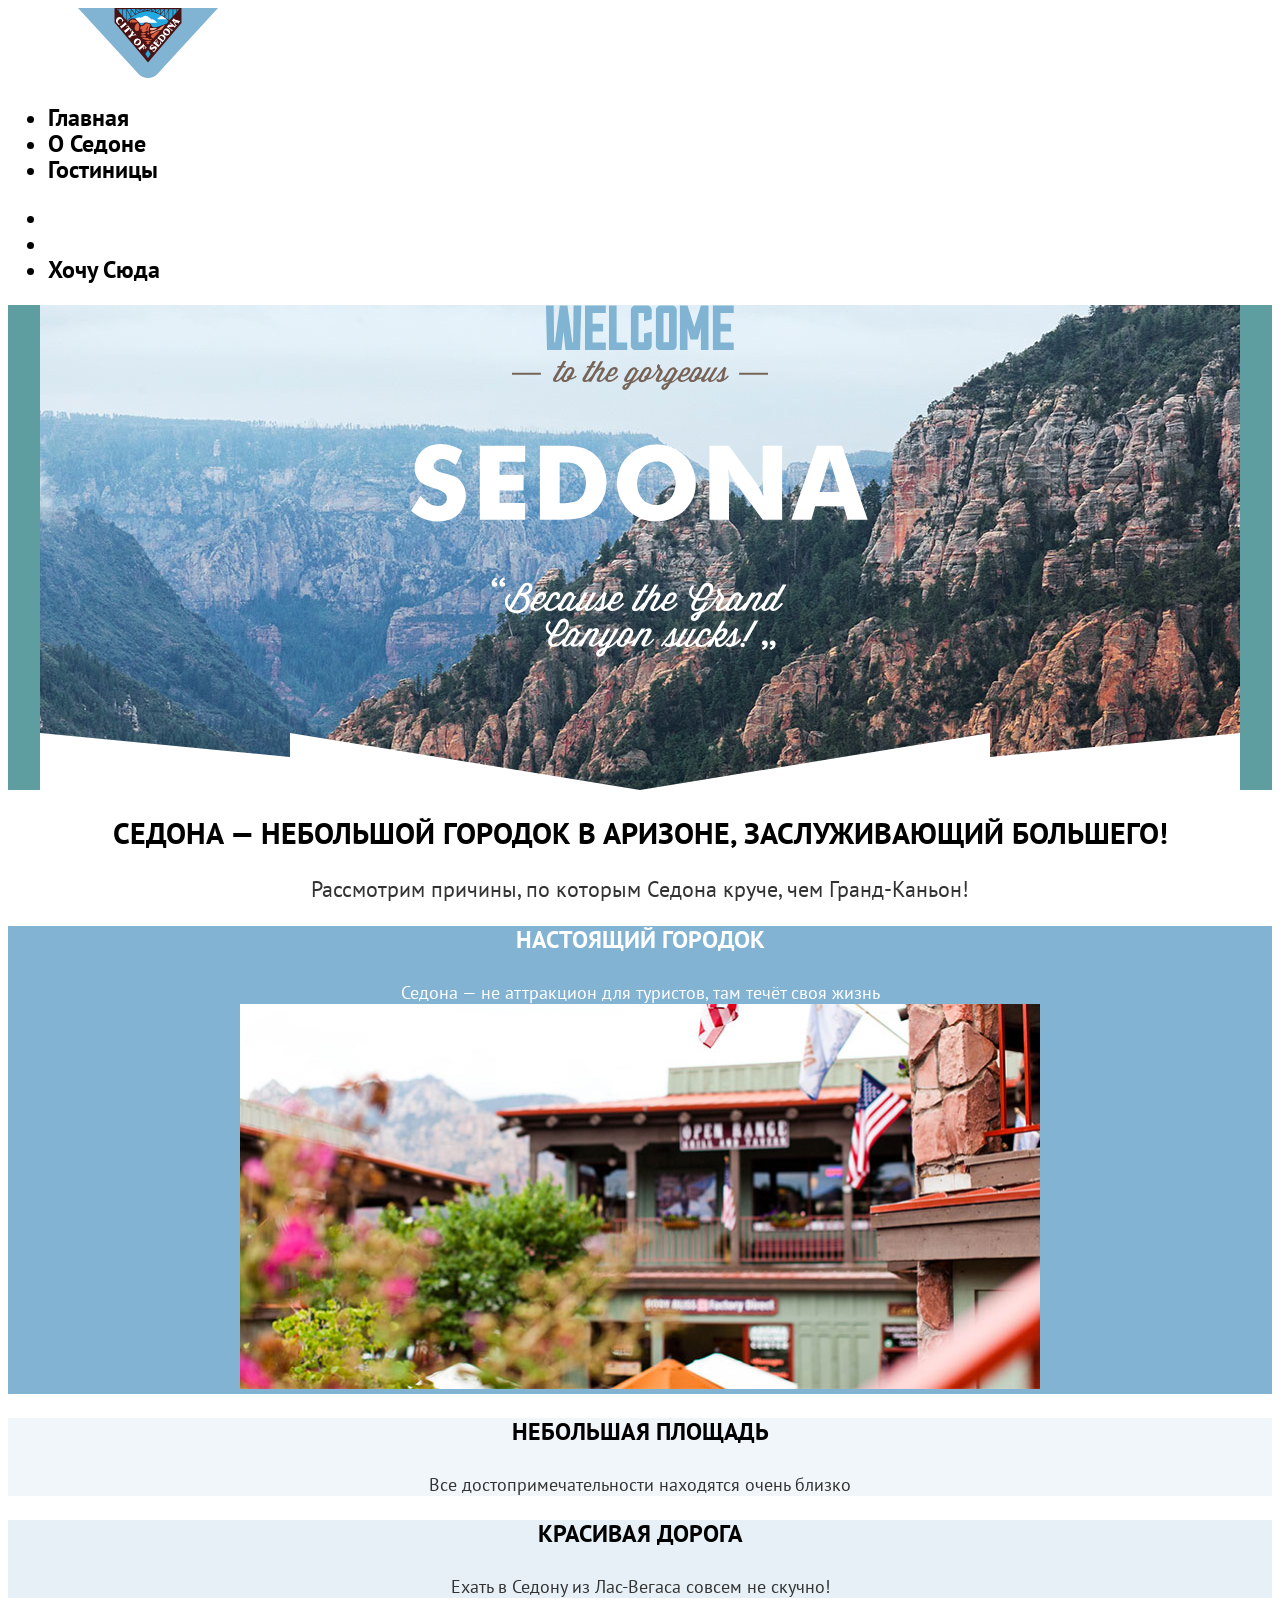
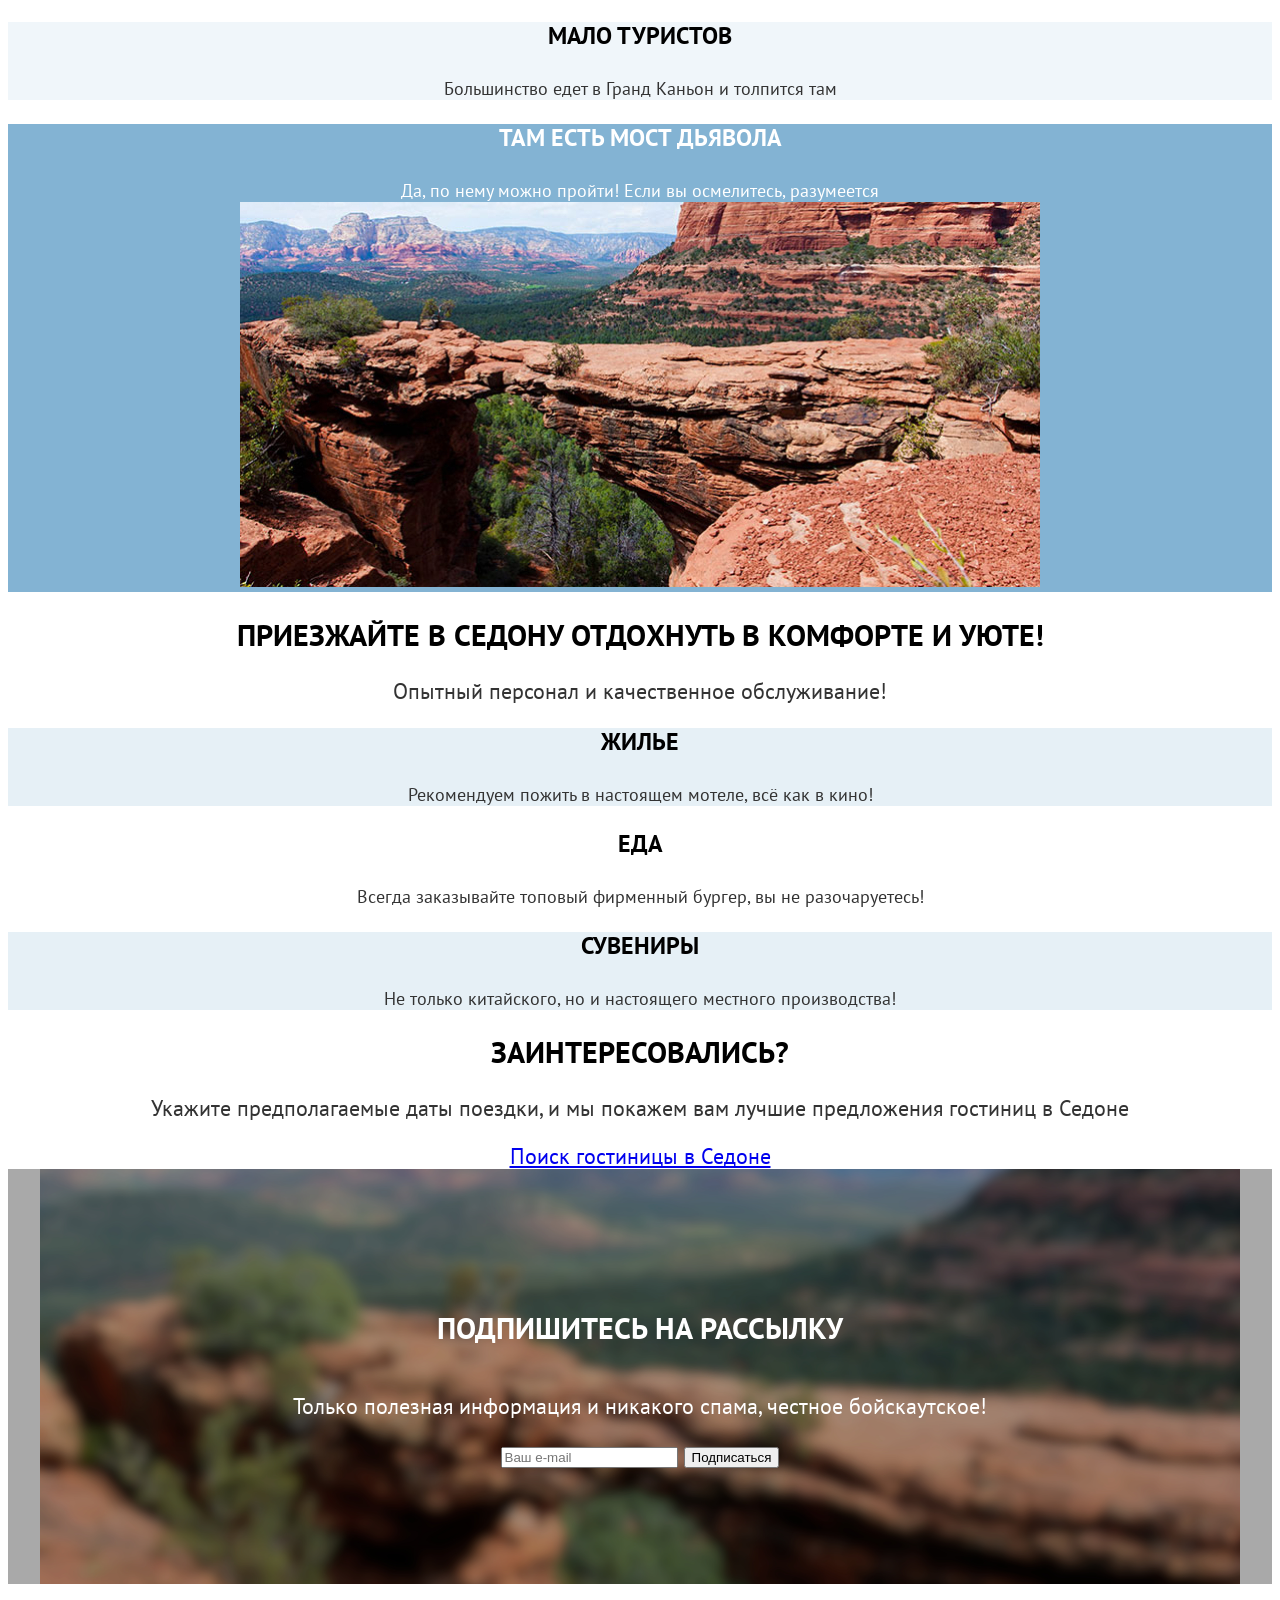
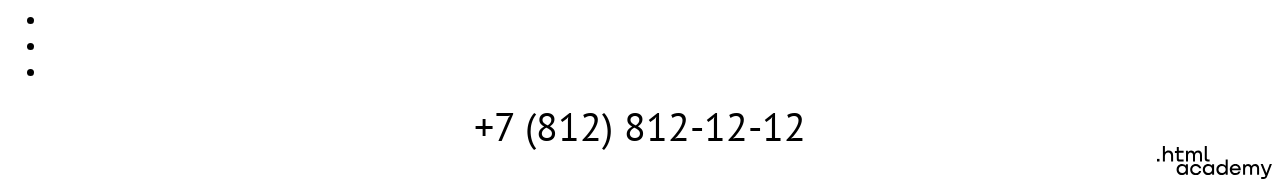
<file: index.html>
<!DOCTYPE html>
<html lang="ru">
  <head>
    <meta charset="utf-8">
    <title>HTML Academy: Седона</title>
    <link rel="stylesheet" href="styles/styles.css">
  </head>
  <body>
    <header class="page-header" data-test="header">
      <a href="" class="logo-link">
          <img src="images/svg/logo-main.svg" width="140" height="70" alt="Логотип города Седона">
      </a>

      <nav class="navigation">
        <ul class="navigation-list">
          <li class="navigation-item">
            <a class="navigation-link" href="#">Главная</a>
          </li>
          <li class="navigation-item">
            <a class="navigation-link" href="#">О Седоне</a>
          </li>
          <li class="navigation-item">
            <a class="navigation-link" href="catalog.html">Гостиницы</a>
          </li>
        </ul>

        <ul class="navigation-user">
          <li class="navigation-item">
            <a class="navigation-link-search" href="https://echo.htmlacademy.ru">
              <span class="visually-hidden">Поиск</span>
            </a>
          </li>
          <li class="navigation-item">
            <a class="navigation-link-favorites" href="https://echo.htmlacademy.ru">
              <span class="visually-hidden">Избранное</span>
            </a>
          </li>
          <li class="navigation-item">
            <a class="navigation-link" href="catalog.html">Хочу сюда</a>
          </li>
        </ul>
      </nav>
    </header>

    <main class="main-index" data-test="main">
      <div class="hero">
        <h1 class="visually-hidden">О Седоне</h1>
        <img src="images/svg/welcome.svg" width="458" height="352" alt="Welcome to the gorgeouse Sedona Because the Grand Canyon sucks!" class="welcome">
      </div>

      <section class="description">
        <h2 class="description-title">Седона — небольшой городок в Аризоне, заслуживающий большего!</h2>
          <p class="description-text">Рассмотрим причины, по которым Седона круче, чем Гранд-Каньон!</p>
          <ul class="description-list">
            <li class="description-item-1">
              <h3 class="text-white">Настоящий городок</h3>
              <span class="text-white">Седона — не аттракцион для туристов, там течёт своя жизнь</span>
              <img src="images/decoration-jpg/sedona-1.jpg" width="800" height="385" alt="Улица Седоны со зданием и цветами на фоне гор">
            </li>

            <li class="description-item-2">
              <h3>Небольшая площадь</h3>
              <span>Все достопримечательности находятся очень близко</span>
            </li>

            <li class="description-item-3">
              <h3>Красивая дорога</h3>
              <span>Ехать в Седону из Лас-Вегаса совсем не скучно!</span>
            </li>

            <li class="description-item-2">
              <h3>Мало туристов</h3>
              <span>Большинство едет в Гранд Каньон и толпится там</span>
            </li>

            <li class="description-item-1">
              <h3 class="text-white">Там есть мост дьявола</h3>
              <span class="text-white">Да, по нему можно пройти! Если вы осмелитесь, разумеется</span>
              <img src="images/decoration-jpg/sedona-2.jpg" width="800" height="385" alt="Мост Дьявола на фоне гор, расположен в скалистой местности">
            </li>
          </ul>
        </section>

        <section class="services" data-test="advantages">
          <h2 class="services-title">Приезжайте в Седону отдохнуть в комфорте и уюте!</h2>
            <p>Опытный персонал и качественное обслуживание!</p>
          <ul class="services-list">
            <li class="services-item">
                <h3>Жилье</h3>
                <span>Рекомендуем пожить в настоящем мотеле, всё как в кино!</span>
            </li>

            <li class="services-item-1">
                <h3>Еда</h3>
                <span>Всегда заказывайте топовый фирменный бургер, вы не разочаруетесь!</span>
            </li>

            <li class="services-item">
              <h3>Сувениры</h3>
              <span>Не только китайского, но и настоящего местного производства!</span>
            </li>
          </ul>
        </section>

        <section class="plans" data-test="search">
          <h2 class="plans-search">Заинтересовались?</h2>
            <p>Укажите предполагаемые даты поездки, и мы покажем вам лучшие предложения гостиниц в Седоне</p>
            <a class="plans-button" href="catalog.html">Поиск гостиницы в Седоне</a>
        </section>

        <section class="subscribe" data-test="subscribe">
          <h2 class="text-white">Подпишитесь на рассылку</h2>
            <p>Только полезная информация и никакого спама, честное бойскаутское!</p>

          <form class="subscribe-form" action="https://echo.htmlacademy.ru/" method="post">
            <label>
              <input type="email" name="email" placeholder="Ваш e-mail" required>
            </label>
              <button type="submit">Подписаться</button>
          </form>
        </section>
    </main>

    <footer class="page-footer" data-test="footer">
        <ul class= "social-media">
          <li class= "Вконтакте">
            <a href="https://vk.com/htmlacademy">
              <span class="visually-hidden">Вконтакте</span>
            </a>
          </li>
          <li class="Телеграм">
            <a href="https://t.me/htmlacademy">
              <span class="visually-hidden">Телеграм</span>
            </a>
          </li>
          <li class="Youtube">
            <a href="https://www.youtube.com/user/htmlacademyru">
              <span class="visually-hidden">Youtube</span>
            </a>
          </li>
        </ul>

        <div class="contacts">
          <a class="phone" href="tel:+78128121212">+7 (812) 812-12-12</a>
        </div>

        <div class="logo-dev">
          <a href="https://htmlacademy.ru/intensive/htmlcss">
            <span class="visually-hidden">Логотип разработчика</span>
          </a>
        </div>
    </footer>
  </body>
</html>
</file>
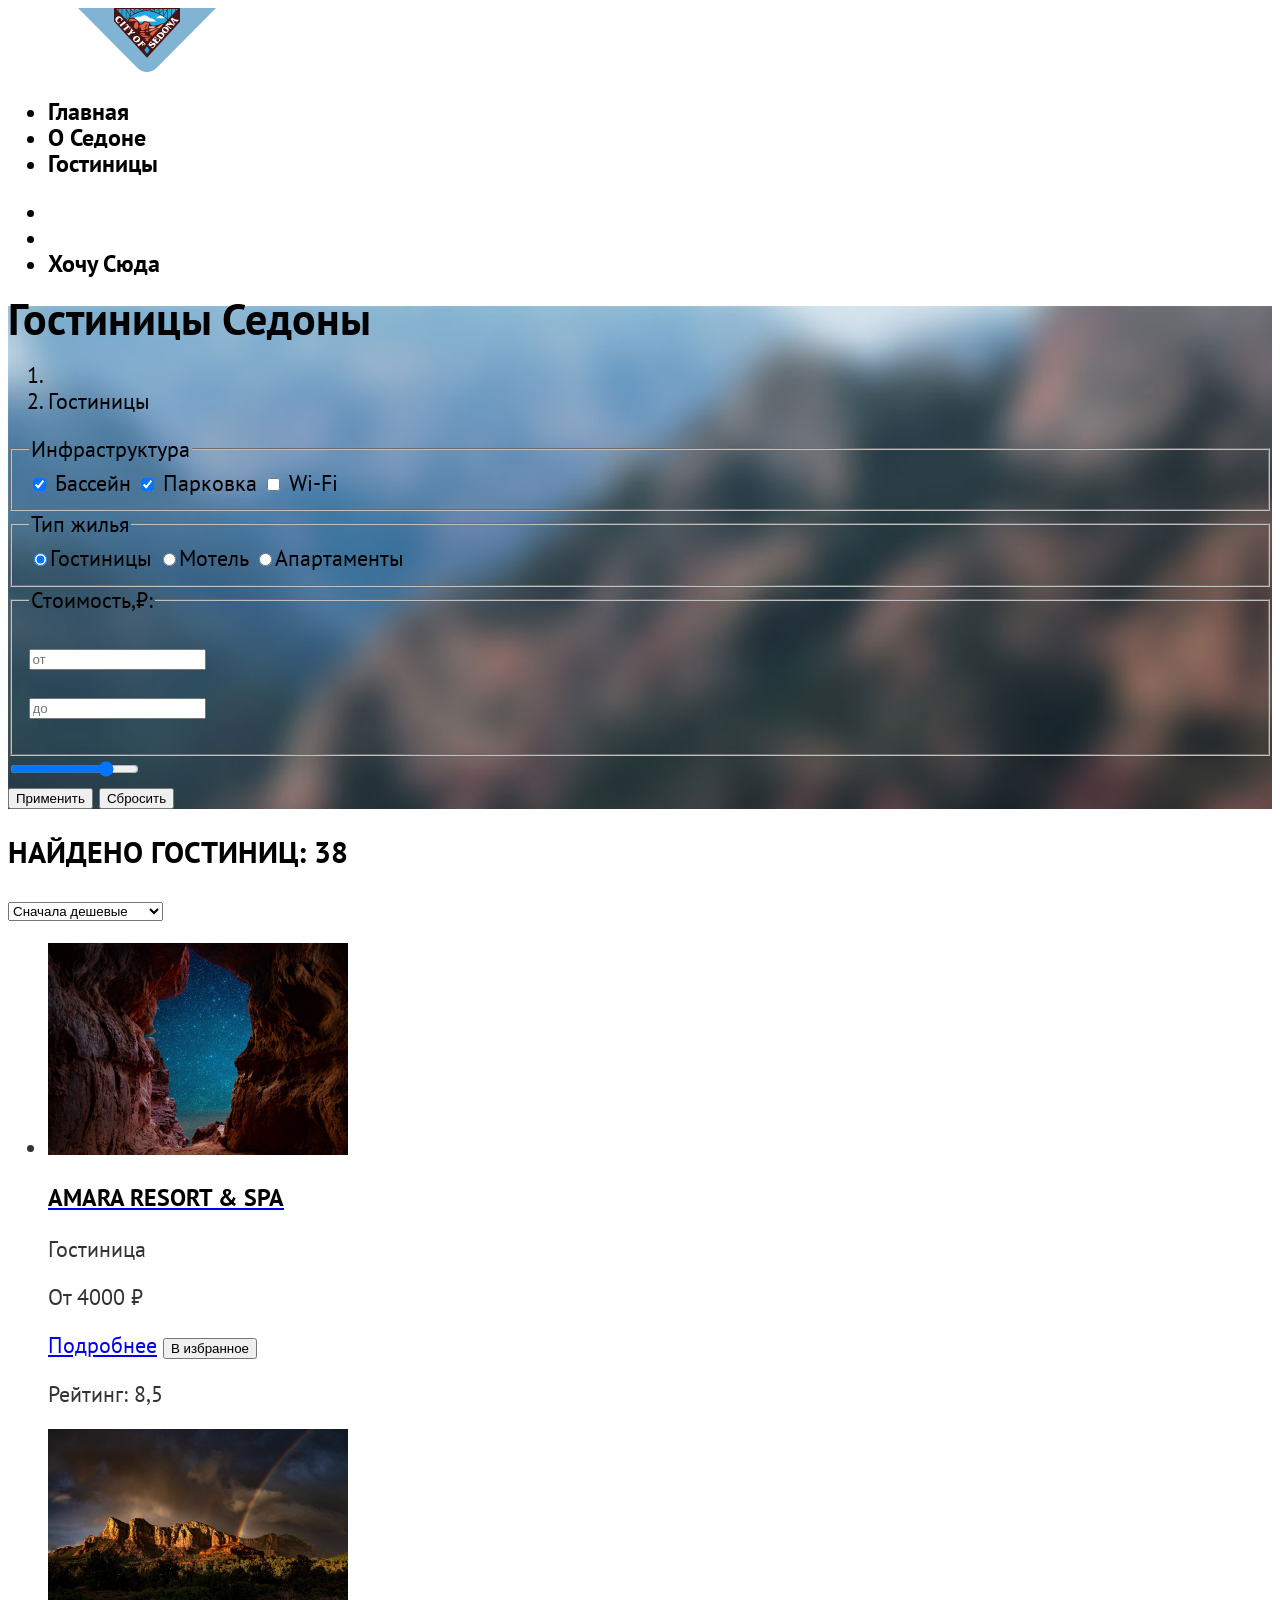
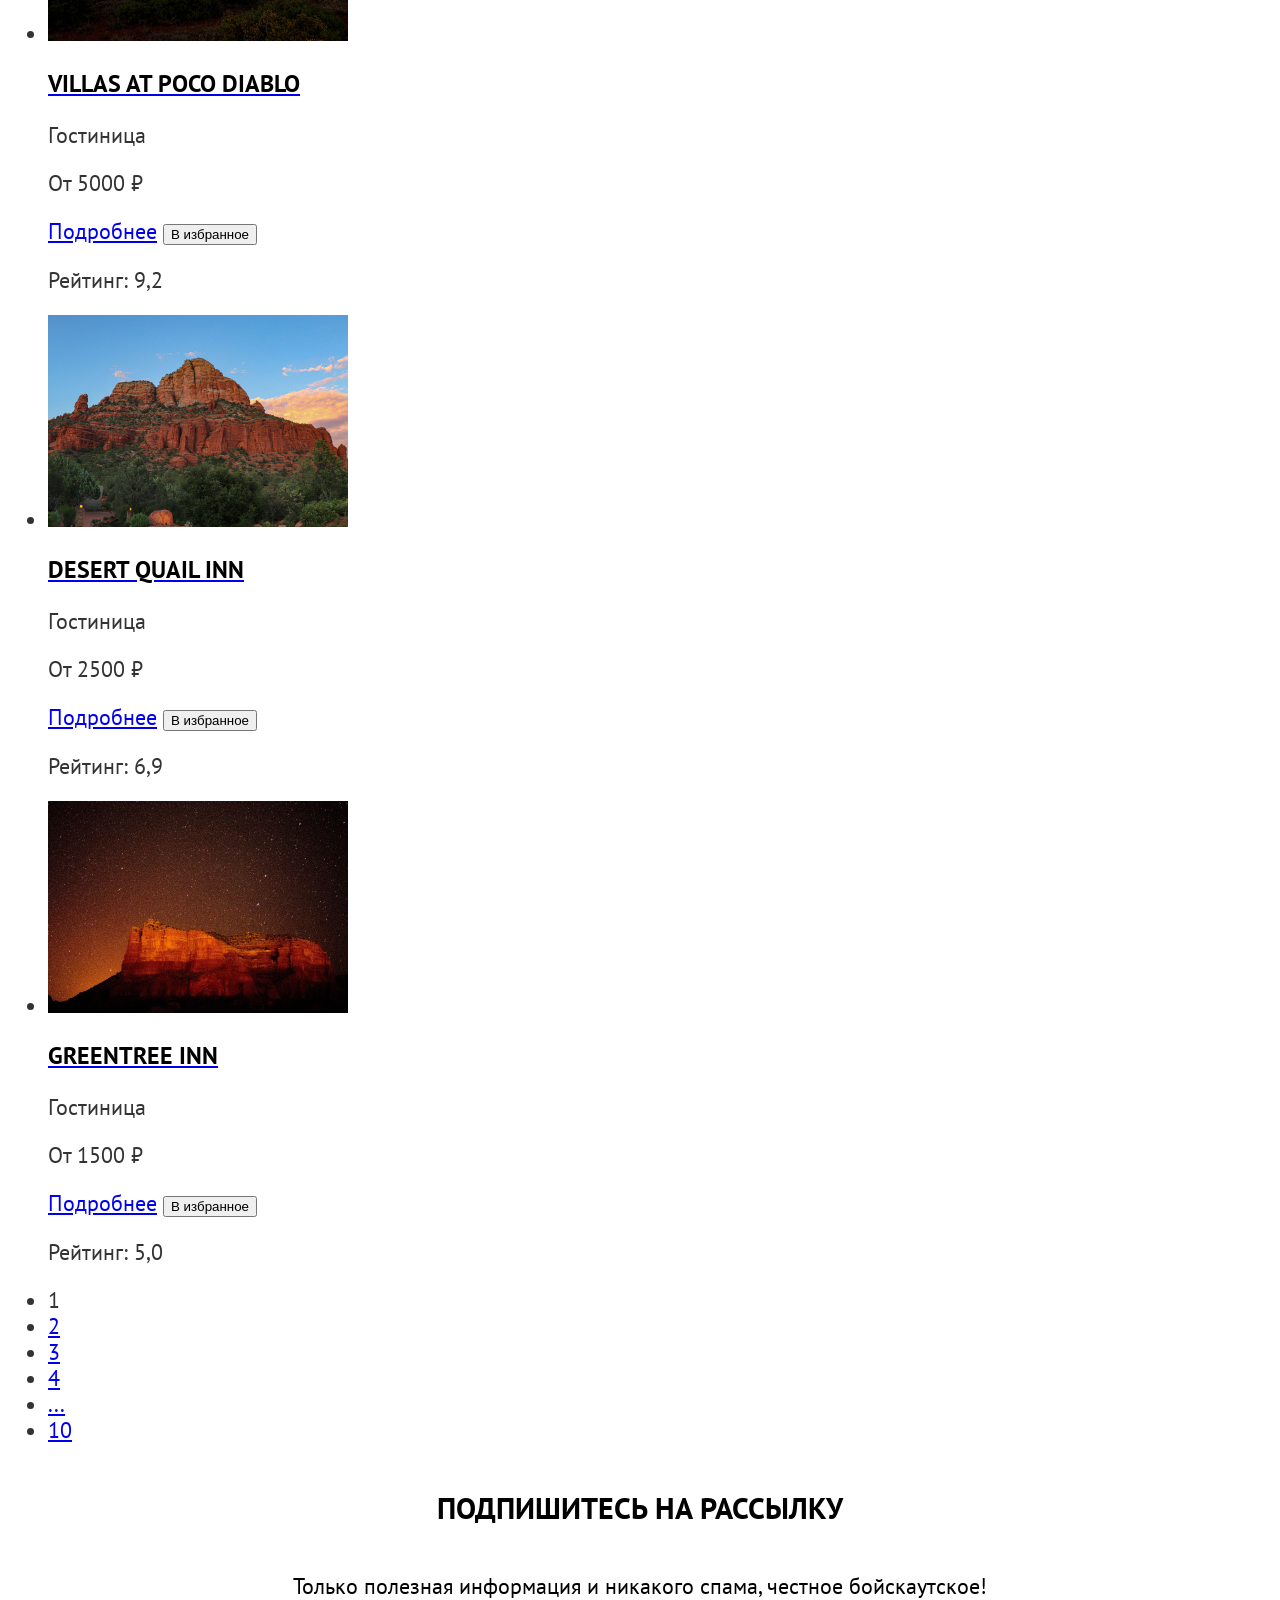
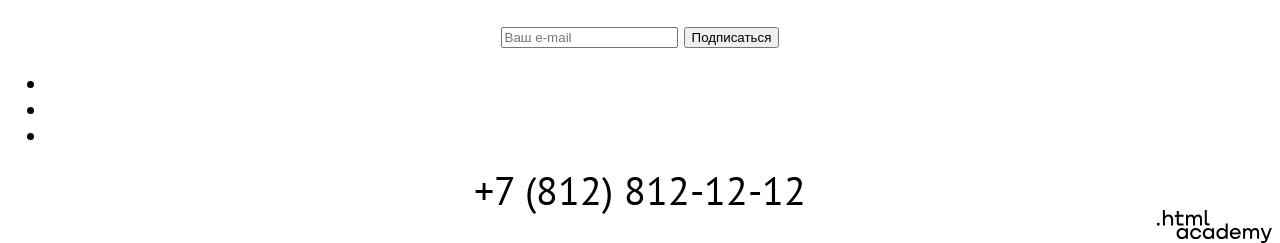
<file: catalog.html>
<!DOCTYPE html>
<html lang="ru">
  <head>
    <meta charset="utf-8">
    <title>HTML Academy: Седона</title>
    <link rel="stylesheet" href="styles/styles.css">
  </head>
  <body>
    <header class="page-header" data-test="header">
      <a href="index.html" class="logo-link">
        <img src="images/svg/logo-main.svg" width="138" height="64" alt="Логотип города Седона">
      </a>

      <nav class="navigation">
        <ul class="navigation-list">
          <li class="navigation-item">
            <a class="navigation-link" href="index.html">Главная</a>
          </li>
          <li class="navigation-item">
            <a class="navigation-link" href="#">О Седоне</a>
          </li>
          <li class="navigation-item">
            <a class="navigation-link" href="#">Гостиницы</a>
          </li>
        </ul>

        <ul class="navigation-user">
          <li class="navigation-user-item">
            <a class="navigation-link" href="https://echo.htmlacademy.ru">
              <span class="visually-hidden">Поиск</span>
            </a>
          </li>
          <li class="navigation-user-item">
            <a class="navigation-link" href="https://echo.htmlacademy.ru">
              <span class="visually-hidden">Избранное</span>
            </a>
          </li>
          <li class="navigation-user-item">
            <a class="navigation-link" href="catalog.html">Хочу сюда</a>
          </li>
        </ul>
      </nav>
    </header>

    <main data-test="main">
      <div class="hero-text-catalog" data-test="hero">
        <h1 class="hero-title">Гостиницы Седоны</h1>
        <nav class="breadcrumb">
          <ol>
            <li>
              <a href="index.html">
                <span class="visually-hidden">На главную</span>
              </a>
            </li>
            <li>
              <a aria-current="page">Гостиницы</a>
            </li>
          </ol>
        </nav>

        <form class="hotel-filter" data-test="filter">
          <h2 class="visually-hidden">Подбор гостиницы</h2>

          <fieldset class="infra">
            <legend class="infra-title">Инфраструктура</legend>
            <label><input type="checkbox" name="infra" value="pool" checked> Бассейн</label>
            <label><input type="checkbox" name="infra" value="parking" checked> Парковка</label>
            <label><input type="checkbox" name="infra" value="wifi"> Wi-Fi</label>
          </fieldset>

          <fieldset class="type-house">
            <legend class="type-house-title">Тип жилья</legend>
            <label><input type="radio" id="type-house-1" name="housing" value="type-house-1" checked>Гостиницы</label>
            <label><input type="radio" id="type-house-2" name="housing" value="type-house-2">Мотель</label>
            <label><input type="radio" id="type-house-3" name="housing" value="type-house-3">Апартаменты</label>
          </fieldset>

          <fieldset class="price-form">
            <legend class="price-form-title">Стоимость,₽:</legend>
              <p class="price-form-min">
                <label><input class="number" id="price-min" name="price-min" placeholder="от"></label>
              </p>
              <p class="price-form-max">
                <label><input class="number" id="price-max" name="price-max" placeholder="до"></label>
              </p>
          </fieldset>

          <input type="range" min="0" max="9000" step="1" value="7000">

          <div class="price-range-button">
            <button type="submit" >Применить</button>
            <button type="button" >Сбросить</button>
          </div>
        </form>
      </div>

      <h2 class="result">Найдено гостиниц: 38</h2>
      <select class ="sorting">
        <option value="cheap">Сначала дешевые</option>
        <option value="popular">Сначала популярные</option>
        <option value="expensive">Сначала дорогие</option>
      </select>


      <div class="view-catalog-button">
        <a href="catalog.html?view=tile" class="view-button view-button-tile view-button-current">
          <span class="visually-hidden">Показать плитками</span>
        </a>
        <a href="catalog.html?view=card" class="view-button view-button-card">
          <span class="visually-hidden">Показать во весь экран</span>
        </a>
        <a href="catalog.html?view=list" class="view-button view-button-list">
          <span class="visually-hidden">Показать списком</span>
        </a>
      </div>

      <ul class="product-list" data-test="catalog">
        <li class="product-card">
          <a href="#" class="product-link" tabindex="-1">
            <img src="images/catalog/hotel-1.jpg" width="300" height="212" alt="Фото Amara Resort and Spa">
          </a>
          <a href="#" class="product-link">
            <h3>Amara Resort & Spa</h3>
          </a>

          <p class="product-type">Гостиница</p>
          <p class="product-price">От 4000 ₽</p>

          <a href="#" class="button-details">Подробнее</a>
          <button type="button" class="button-fav">В избранное</button>

          <p class="rating-stars stars-4">
            <span class="visually-hidden">Рейтинг: 4 звезды</span>
          </p>
          <p class="rating-value">Рейтинг: 8,5</p>
        </li>

        <li class="product-card">
          <a href="#" class="product-link" tabindex="-1">
            <img src="images/catalog/hotel-2.jpg" width="300" height="212" alt="Фото Villas at Poco Diablo"></a>
          <a href="#" class="product-link">
            <h3 class="product-title">Villas at Poco Diablo</h3></a>

          <p class="product-type">Гостиница</p>
          <p class="product-price">От 5000 ₽</p>

          <a href="#" class="button-details">Подробнее</a>
          <button type="button" class="button-fav">В избранное</button>

          <p class="rating-stars stars-4">
            <span class="visually-hidden">Рейтинг: 4 звезды</span>
          </p>
          <p class="rating-value">Рейтинг: 9,2</p>
        </li>

        <li class="product-card">
          <a href="#" class="product-link" tabindex="-1">
            <img src="images/catalog/hotel-3.jpg" width="300" height="212" alt="Фото Desert Quail Inn"></a>
          <a href="#" class="product-link">
            <h3 class="product-title">Desert Quail Inn</h3></a>

          <p class="product-type">Гостиница</p>
          <p class="product-price">От 2500 ₽</p>

          <a href="#" class="button-details">Подробнее</a>
          <button type="button" class="button-fav">В избранное</button>

          <p class="rating-stars stars-3">
            <span class="visually-hidden">Рейтинг: 3 звезды</span>
          </p>
          <p class="rating-value">Рейтинг: 6,9</p>
        </li>

        <li class="product-card">
          <a href="#" class="product-link" tabindex="-1">
            <img src="images/catalog/hotel-4.jpg" width="300" height="212" alt="Фото GreenTree Inn"></a>
          <a href="#" class="product-link">
            <h3 class="product-title">GreenTree Inn</h3></a>

          <p class="product-type">Гостиница</p>
          <p class="product-price">От 1500 ₽</p>

          <a href="#" class="button-details">Подробнее</a>
          <button type="button" class="button-fav">В избранное</button>

          <p class="rating-stars stars-2">
            <span class="visually-hidden">Рейтинг: 2 звезды</span>
          </p>
          <p class="rating-value">Рейтинг: 5,0</p>
        </li>
      </ul>

      <ul class="pagination">
        <li class="pagination-item">
          <a class="pagination-link pagination-current">1</a>
        </li>
        <li class="pagination-item">
          <a class="pagination-link" href="#">2</a>
        </li>
        <li class="pagination-item">
          <a class="pagination-link" href="#">3</a>
        </li>
        <li class="pagination-item">
          <a class="pagination-link" href="#">4</a>
        </li>
        <li class="pagination-item">
          <a class="pagination-link" href="#">...</a>
        </li>
        <li class="pagination-item">
          <a class="pagination-link" href="#">10</a>
        </li>
      </ul>

      <section class="subscribe-catalog" data-test="subscribe">
        <h2>Подпишитесь на рассылку</h2>
          <p>Только полезная информация и никакого спама, честное бойскаутское!</p>

        <form class="subscribe-form" action="https://echo.htmlacademy.ru/" method="post">
          <input type="email" name="email" placeholder="Ваш e-mail" required>
          <button type="submit">Подписаться</button>
        </form>
      </section>
    </main>

    <footer class="page-footer" data-test="footer">
      <ul class= "social-media">
        <li class= "Вконтакте">
          <a href="https://vk.com/htmlacademy">
            <span class="visually-hidden">Вконтакте</span>
          </a>
        </li>
        <li class="Телеграм">
          <a href="https://t.me/htmlacademy">
            <span class="visually-hidden">Телеграм</span>
          </a>
        </li>
        <li class="Youtube">
          <a href="https://www.youtube.com/user/htmlacademyru">
            <span class="visually-hidden">Youtube</span>
          </a>
        </li>
      </ul>

      <div class="contacts">
        <a class="phone" href="tel:+78128121212">+7 (812) 812-12-12</a>
      </div>

      <div class="logo-dev">
        <a href="https://htmlacademy.ru/intensive/htmlcss">
          <span class="visually-hidden">Логотип разработчика</span>
        </a>
      </div>
    </footer>
  </body>
</html>
</file>
<file: styles/styles.css>
@font-face {
  font-family: "PT Sans";
  font-style: normal;
  font-weight: 400;
  src: url("../fonts/ptsans-400.woff2") format("woff2");
  font-display: swap;
}

@font-face {
  font-family: "PT Sans";
  font-style: normal;
  font-weight: 700;
  src: url("../fonts/ptsans-700.woff2") format("woff2");
  font-display: swap;
}

@font-face {
  font-family: "PT Sans";
  font-style: italic;
  font-weight: 400;
  src: url("../fonts/ptsans-400.woff2") format("woff2");
  font-display: swap;
}

@font-face {
  font-family: "PT Sans";
  font-style: italic;
  font-weight: 700;
  src: url("../fonts/ptsans-700.woff2") format("woff2");
  font-display: swap;
}

body {
  font-family: "PT Sans", sans-serif;
  font-size: 22px;
  line-height: 26px;
  color: #333333;
  background-color:#ffffff;
}

.page-header {
  color:#000000;
  background:#ffffff;
}

.logo-link {
  background-position: left;
  margin-left: 70px;
  margin-right: 28px;
}

.navigation-link {
  font-family: "PT Sans", sans-serif;
  font-size: 24px;
  line-height: 24px;
  font-weight: 700;
  text-align: center;
  color:#000000;
  background-color: #ffffff;
  text-decoration: none;
  text-transform: capitalize;
}

.welcome {
  display: block;
  margin-left: auto;
  margin-right: auto;
}

.hero {
  background-color:cadetblue;
  background-image: url("../images/svg/decoration.svg"), url("../images/decoration-jpg/background-main.jpg");
  background-size: 1200px auto, 1200px auto;
  background-repeat: no-repeat;
  background-position: bottom center, center;
  min-height: 485px;
  width: 100%;
}

h2 {
  font-weight: 700;
  font-size: 30px;
  line-height: 36px;
  text-align: center;
  text-transform: uppercase;
  color:#000000;
}

p {
  font-weight: 400;
  font-size: 22px;
  line-height: 26px;
}

.description-list {
  padding: 0;
  margin: 0;
  list-style: none;
  text-align: center;
}

.description-item-1 {
 background-color: #83B3D3;
}

.description-item-2 {
  background-color: rgba(131, 179, 211, 0.12);
}

.description-item-3 {
  background-color: rgba(131, 179, 211, 0.2);
}

.description-item img {
  display: block;
  width: 100%;
  height: auto;
  margin: 0 auto;
}

h3 {
  font-family: PT Sans;
  font-weight: 700;
  font-size: 24px;
  line-height: 28px;
  text-transform: uppercase;
  color:#000000;
}

span {
  color:#333333;
  font-weight: 400;
  font-size: 18px;
  line-height: 21px;
  text-align: center;
}

.services-list {
  padding: 0;
  margin: 0;
  list-style: none;
  text-align: center;
}

.services-item {
  background-color: rgba(131, 179, 211, 0.2);
}

.plans {
  text-align: center;
}

.result {
  font-weight: 700;
  font-size: 30px;
  line-height: 36px;
  text-align: left;
  text-transform: uppercase;
}

.description-text {
  font-style: regular;
  font-size: 22px;
  line-height: 26px;
  text-align: center;
}

.services {
  text-align: center;
}

.services-item {
  text-align: center;
}

.subscribe {
  display: flex;
  flex-direction: column;
  justify-content: center;
  text-align: center;
  color:#ffffff;
  background-color:darkgrey;
  background-image: url("../images/decoration-jpg/subscribe.jpg");
  background-size: 1200px auto;
  background-repeat: no-repeat;
  background-position: center;
  width: 100%;
  min-height: 414.86px;
}

.subscribe-text {
  text-align: center;
  vertical-align: middle;
}

.text-white {
  color:#ffffff;
}

.contacts {
  font-weight: 400;
  font-size: 40px;
  line-height: 40px;
  text-align: center;
  text-transform: uppercase;
  color:#000000;
  background-color: #ffffff;
  text-decoration: none;
}

.page-footer {
  color:#000000;
  background:#ffffff;
}

.page-footer a {
  color:#000000;
  text-decoration: none;
}

.logo-dev {
  float: right;
  background-image: url("../images/svg/html-academy.svg");
  background-position: center;
  background-repeat: no-repeat;
  width: 115px;
  height: 33px;
}

.hero-text-catalog {
  color:#000000;
  background-color:darkgrey;
  background-image: url("../images/decoration-jpg/catalog-background.jpg");
  background-size: cover;
  background-repeat: no-repeat;
  width: 100%;
  min-height: 412px;
}

.subscribe-catalog {
  display: flex;
  flex-direction: column;
  justify-content: center;
  text-align: center;
  color:#000000;
}

.visually-hidden {
  position: absolute;
  width: 1px;
  height: 1px;
  margin: -1px;
  padding: 0;
  border: 0;
  clip: rect(0, 0, 0, 0);
  overflow: hidden;
}
</file>
